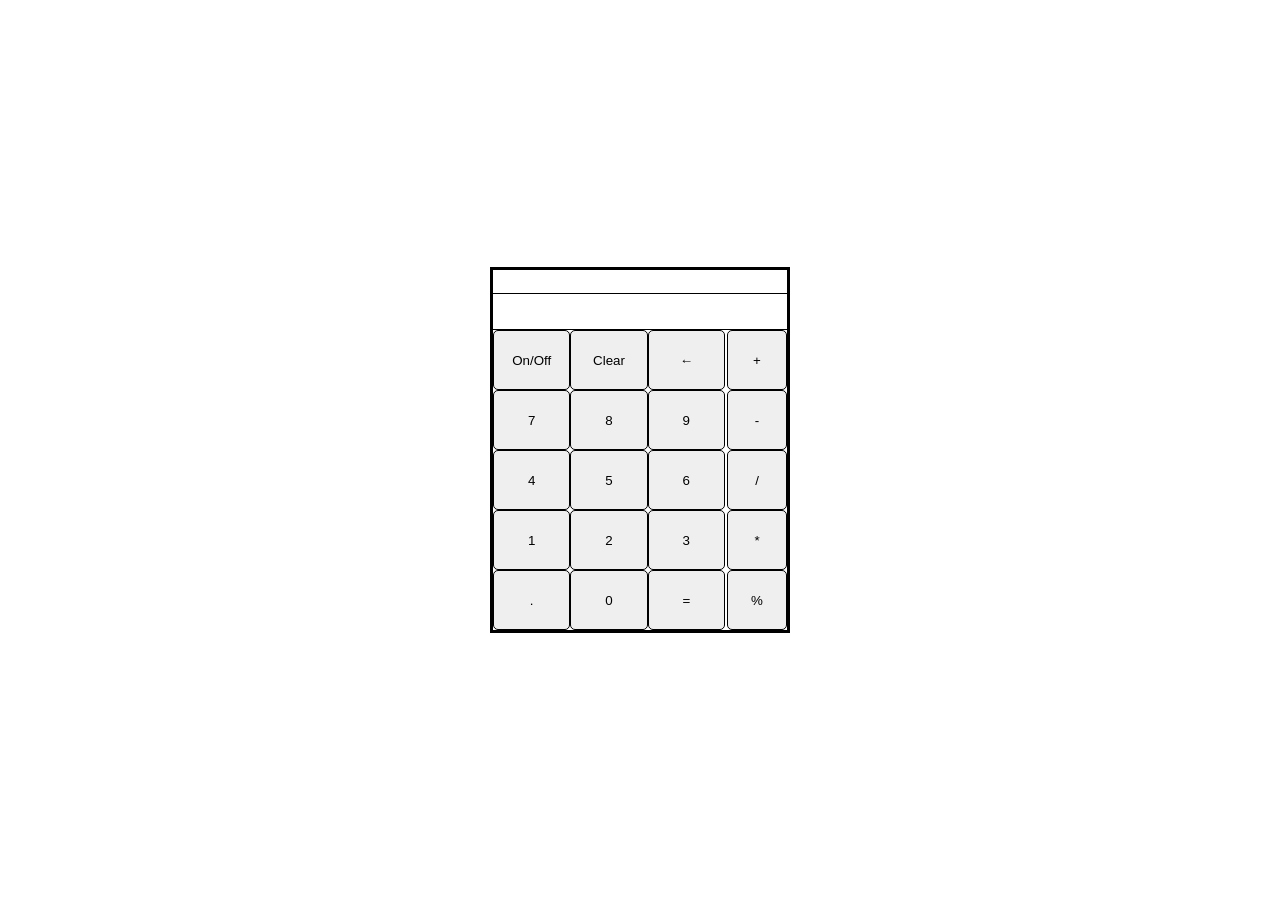
<file: index.html>
<!doctype html>
<html lang="en">
  <head>
    <meta charset="UTF-8" />
    <meta name="viewport" content="width=device-width, initial-scale=1.0" />
    <link rel="stylesheet" href="styles.css" />
    <title>Odin-Project-calculator</title>
  </head>
  <body>
    <div class="container">
      <div class="screen">
        <div class="operation"></div>
        <div class="result"></div>
      </div>
      <div class="btn-container">
        <div class="number-side">
          <button class="on-off-btn">On/Off</button>
          <button class="clear-btn">Clear</button>
          <button class="backspace-btn">←</button>
          <button class="number-btn">7</button>
          <button class="number-btn">8</button>
          <button class="number-btn">9</button>
          <button class="number-btn">4</button
          ><button class="number-btn">5</button
          ><button class="number-btn">6</button
          ><button class="number-btn">1</button
          ><button class="number-btn">2</button
          ><button class="number-btn">3</button
          ><button class="decimal-btn">.</button
          ><button class="number-btn">0</button>

          <button class="equal-btn">=</button>
        </div>
        <div class="operator-side">
          <button class="operator-btn">+</button>
          <button class="operator-btn">-</button
          ><button class="operator-btn">/</button
          ><button class="operator-btn">*</button
          ><button class="percentage-btn">%</button>
        </div>
      </div>
    </div>
    <script src="script.js"></script>
  </body>
</html>
</file>
<file: styles.css>
* {
  margin: 0;
  padding: 0;
  box-sizing: border-box;
}
body {
  display: flex;
  justify-content: center;
  align-items: center;
  height: 100vh;
}
.container {
  width: 300px;
  display: flex;
  flex-direction: column;
  border: black solid 3px;
}
.container .screen {
  display: flex;
  flex-direction: column;
  height: 60px;
  border-bottom: black solid 1px;
}
.container .operation {
  height: 40%;
  border-bottom: 1px black solid;
}
.container .result {
  display: flex;
  align-items: center;
  height: 60%;
  font-size: 24px;
}
.container .btn-container {
  display: flex;
  gap: 2px;
}
.container .btn-container .number-side {
  display: flex;
  flex-wrap: wrap;
}
.container .btn-container .operator-side {
  display: flex;
  flex-direction: column;
}
button {
  flex-grow: 1;
  width: 60px;
  height: 60px;
  border: black solid 1px;
  border-radius: 5px;
  transition:
    transform 0.1s ease,
    background-color 0.1s ease;
}
button:hover {
  background-color: #f0f0f0;
}

button:active {
  background-color: #d8d8d8;
  transform: scale(0.96);
}
</file>
